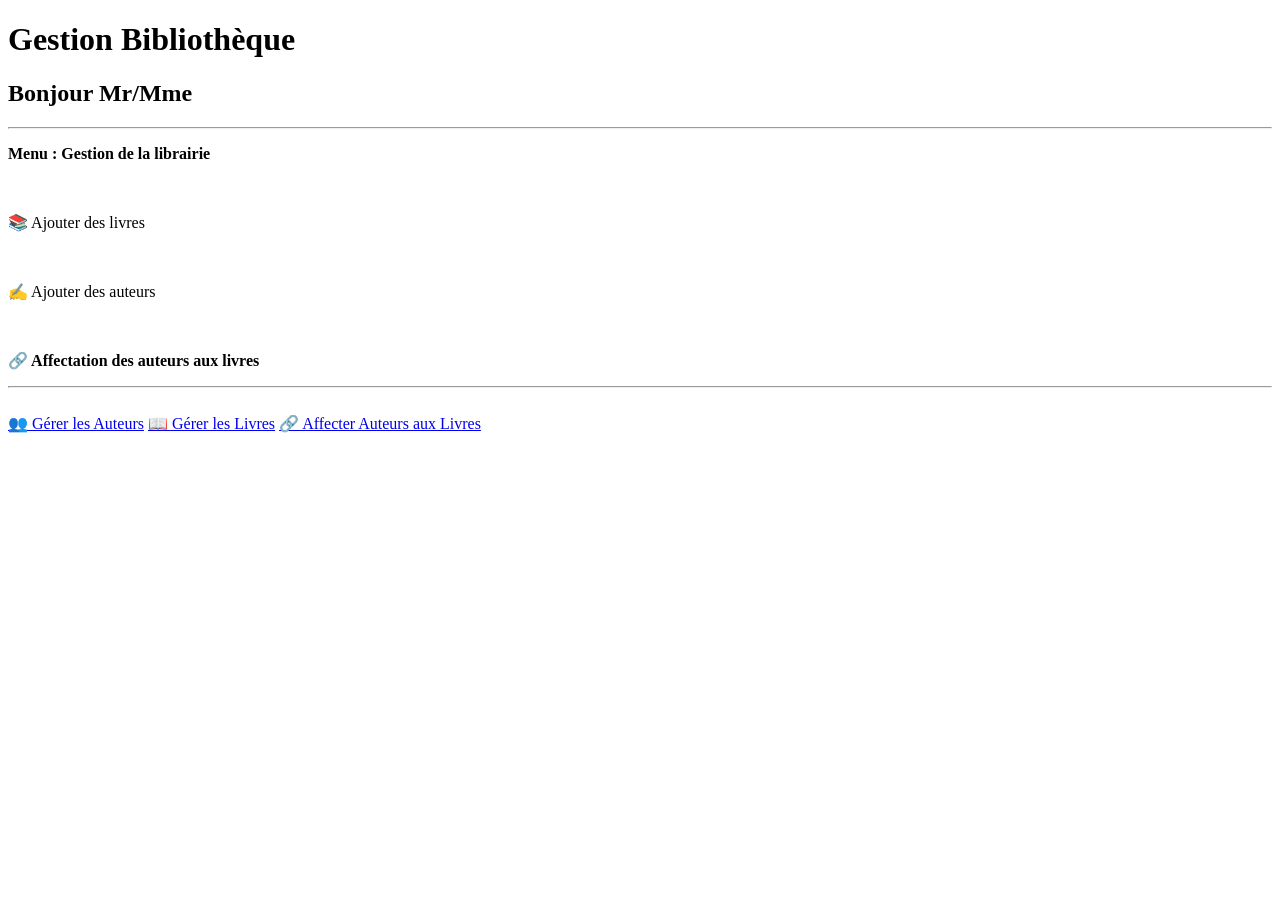
<file: src/main/resources/templates/index.html>
<!DOCTYPE html>
<html xmlns:th="http://www.thymeleaf.org">
<head>
    <title>Gestion Bibliothèque</title>
    <link rel="stylesheet" th:href="@{/style.css}"/>
</head>
<body>
<h1>Gestion Bibliothèque</h1>
<h2>Bonjour Mr/Mme</h2>

<div class="menu-container">
    <hr/>
    <p><strong>Menu : Gestion de la librairie</strong></p>
    <br/>
    <p>📚 Ajouter des livres</p>
    <br/>
    <p>✍️ Ajouter des auteurs</p>
    <br/>
    <p><strong>🔗 Affectation des auteurs aux livres</strong></p>
    <hr/>
    <br/>
    <a href="/auteurs" class="btn-blue">👥 Gérer les Auteurs</a>
    <a href="/livres" class="btn-blue">📖 Gérer les Livres</a>
    <a href="/affecter" class="btn-blue">🔗 Affecter Auteurs aux Livres</a>
</div>

</body>
</html>
</file>
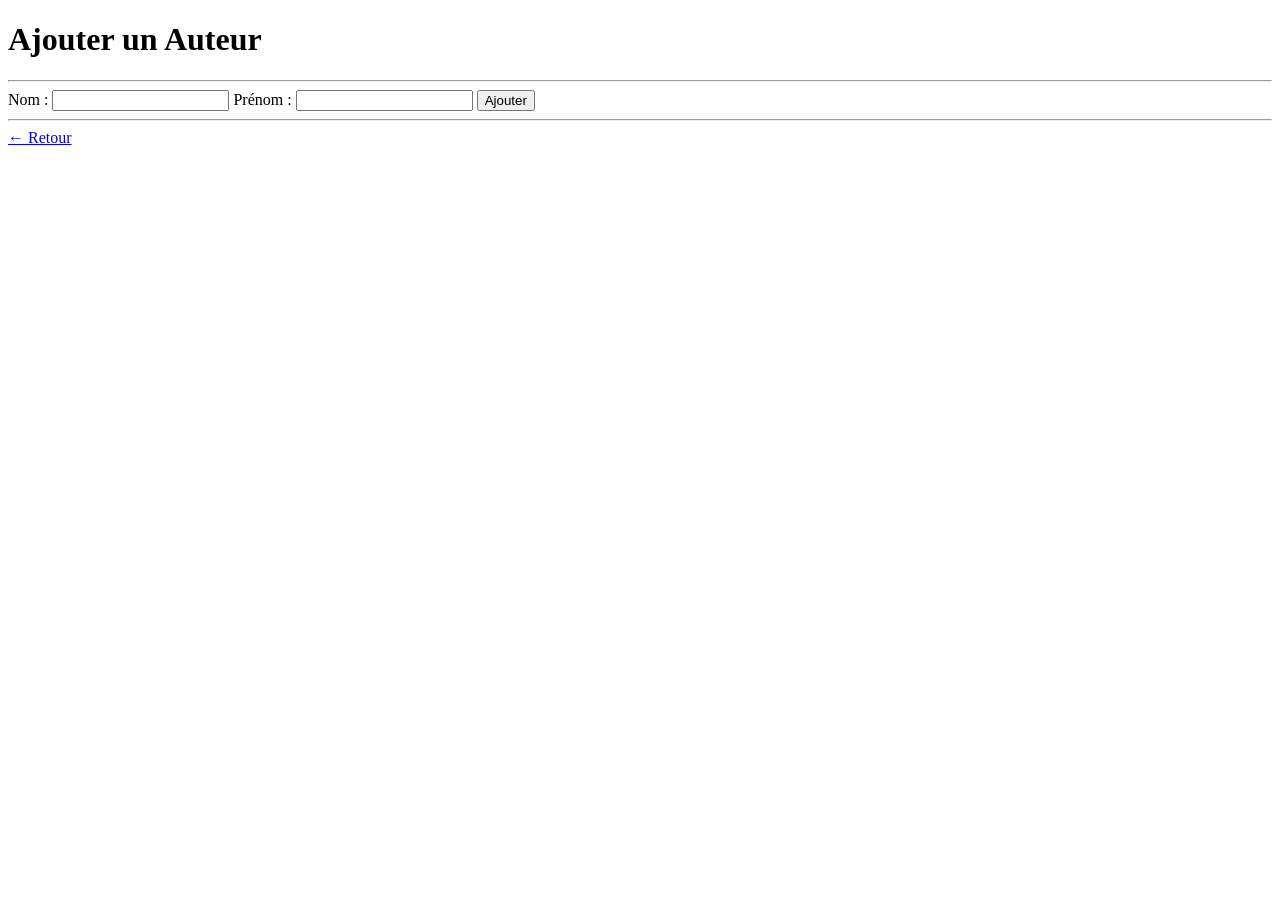
<file: src/main/resources/templates/auteurs/form.html>
<!DOCTYPE html>
<html xmlns:th="http://www.thymeleaf.org">
<head>
    <title>Ajouter un Auteur</title>
    <link rel="stylesheet" th:href="@{/style.css}"/>
</head>
<body>
<h1>Ajouter un Auteur</h1>
<hr/>

<form action="/auteurs/ajouter" method="post">
    <label>Nom :</label>
    <input type="text" name="nom" required/>

    <label>Prénom :</label>
    <input type="text" name="prenom" required/>

    <button type="submit" class="btn-ajouter">Ajouter</button>
</form>

<hr/>
<a href="/auteurs" class="retour">← Retour</a>
</body>
</html>
</file>
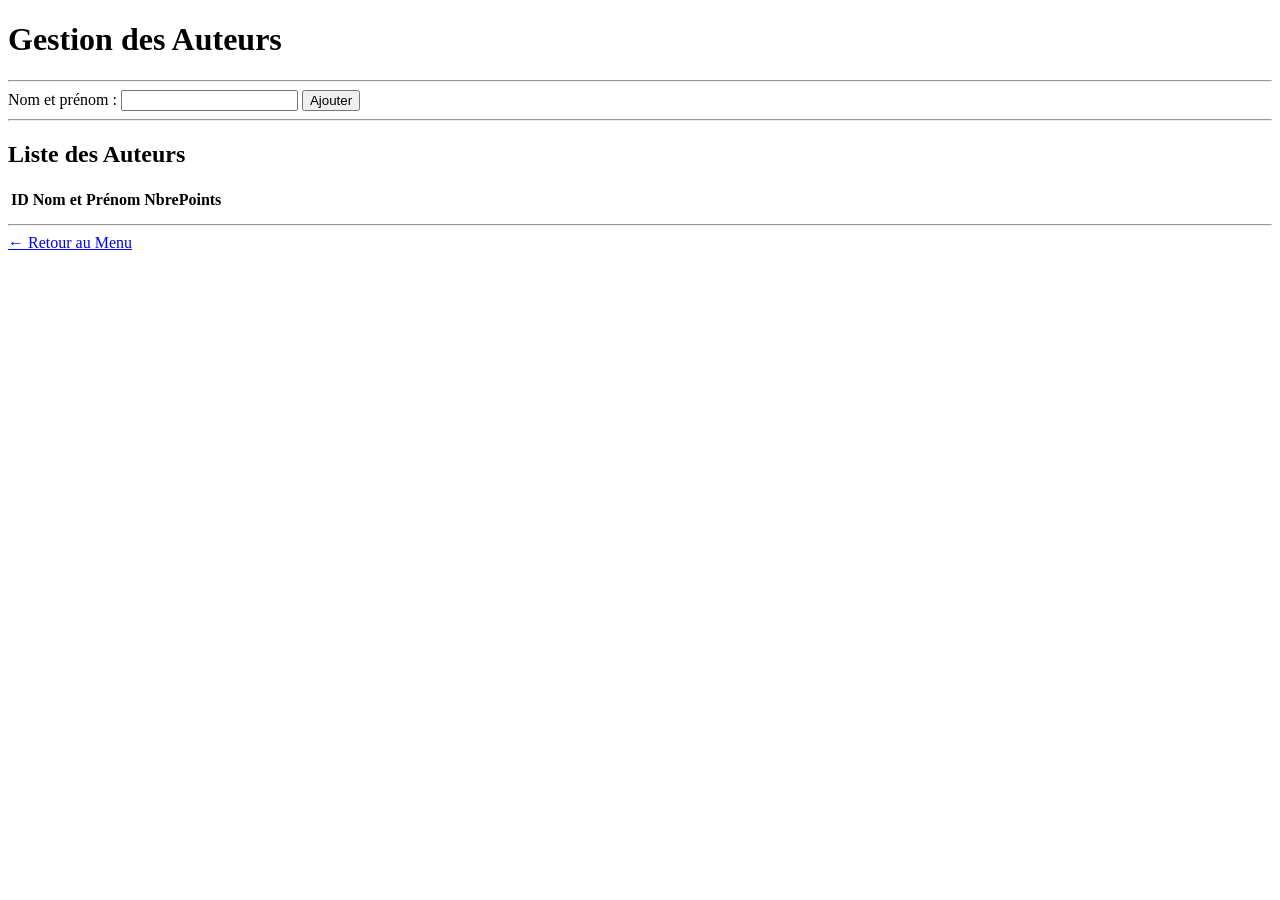
<file: src/main/resources/templates/auteurs/liste.html>
<!DOCTYPE html>
<html xmlns:th="http://www.thymeleaf.org">
<head>
    <title>Gestion des Auteurs</title>
    <link rel="stylesheet" th:href="@{/style.css}"/>
</head>
<body>
<h1>Gestion des Auteurs</h1>
<hr/>

<form action="/auteurs/ajouter" method="post">
    <label>Nom et prénom :</label>
    <input type="text" name="nom" required/>
    <button type="submit" class="btn-ajouter">Ajouter</button>
</form>

<hr/>

<h2>Liste des Auteurs</h2>
<table>
    <tr>
        <th>ID</th>
        <th>Nom et Prénom</th>
        <th>NbrePoints</th>
    </tr>
    <tr th:each="auteur : ${auteurs}">
        <td th:text="${auteur.id}"></td>
        <td th:text="${auteur.nom + ' ' + auteur.prenom}"></td>
        <td th:text="${auteur.points}"></td>
    </tr>
</table>

<hr/>
<a href="/" class="retour">← Retour au Menu</a>
</body>
</html>
</file>
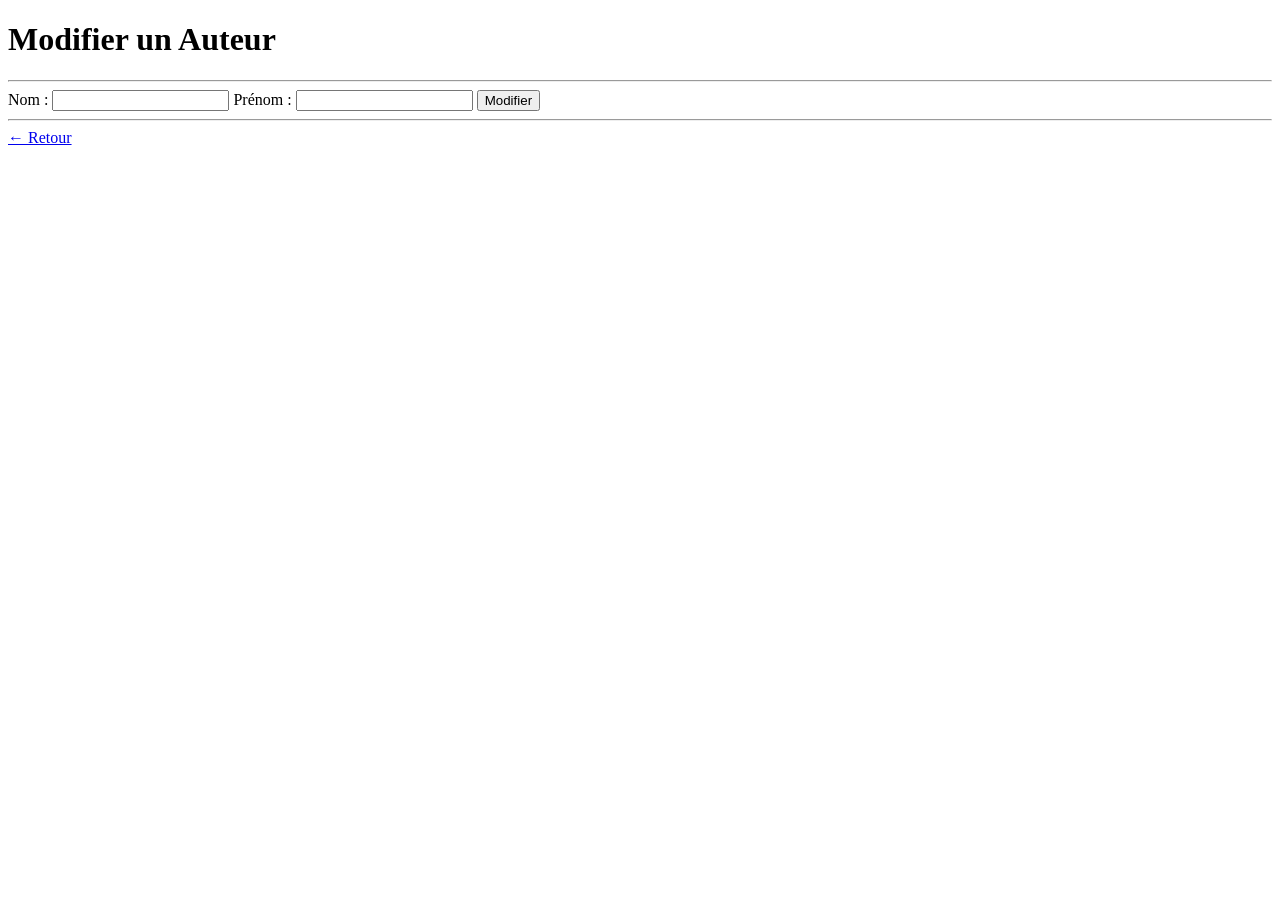
<file: src/main/resources/templates/auteurs/modifier.html>
<!DOCTYPE html>
<html xmlns:th="http://www.thymeleaf.org">
<head>
    <title>Modifier un Auteur</title>
    <link rel="stylesheet" th:href="@{/style.css}"/>
</head>
<body>
<h1>Modifier un Auteur</h1>
<hr/>

<form th:action="@{/auteurs/modifier/{id}(id=${auteur.id})}"
      method="post">
    <label>Nom :</label>
    <input type="text" name="nom"
           th:value="${auteur.nom}" required/>

    <label>Prénom :</label>
    <input type="text" name="prenom"
           th:value="${auteur.prenom}" required/>

    <button type="submit" class="btn-ajouter">Modifier</button>
</form>

<hr/>
<a href="/auteurs" class="retour">← Retour</a>
</body>
</html>
</file>
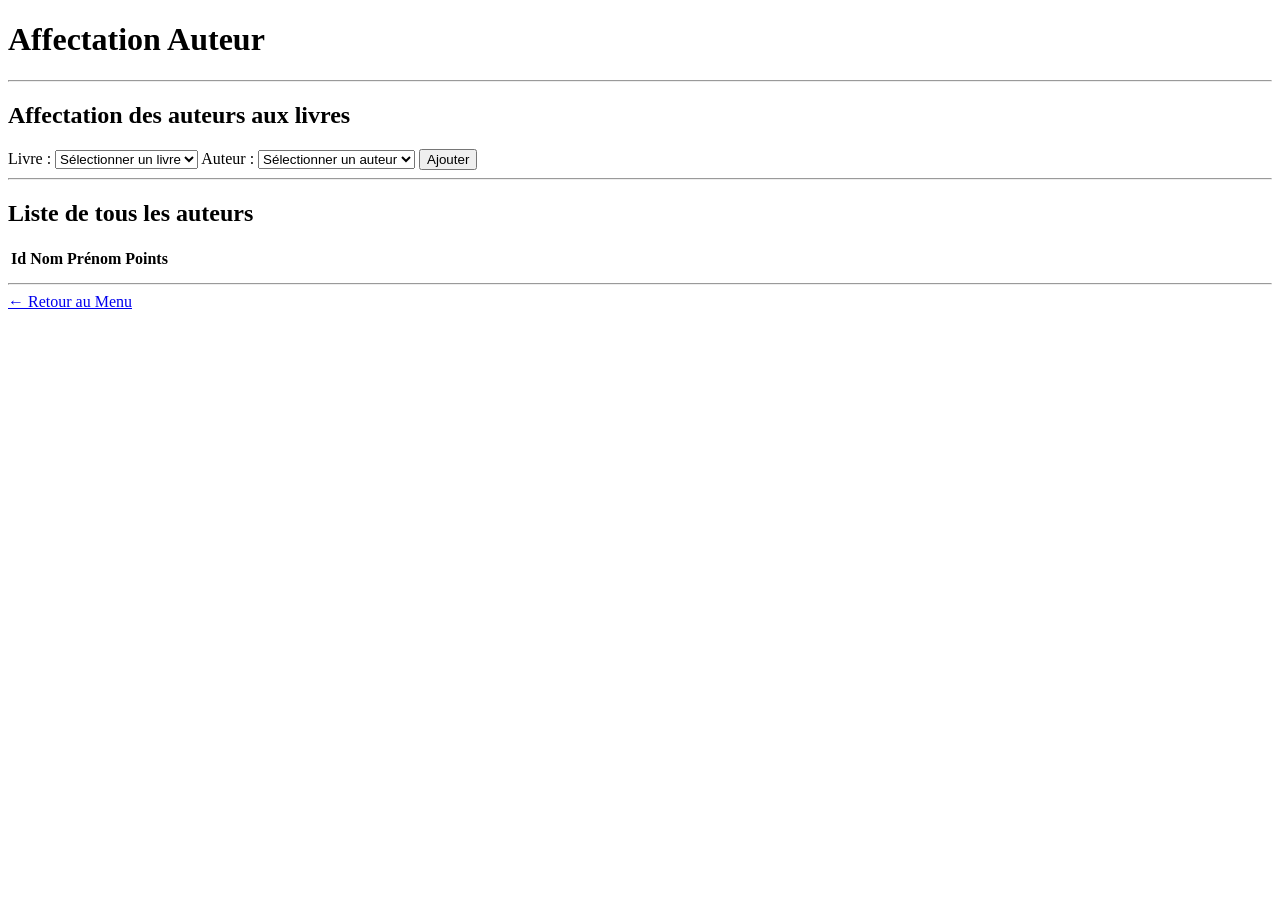
<file: src/main/resources/templates/livres/affecter.html>
<!DOCTYPE html>
<html xmlns:th="http://www.thymeleaf.org">
<head>
    <title>Affectation Auteur</title>
    <link rel="stylesheet" th:href="@{/style.css}"/>
</head>
<body>
<h1>Affectation Auteur</h1>
<hr/>
<h2>Affectation des auteurs aux livres</h2>

<form action="/affecter" method="post">

    <label>Livre :</label>
    <select name="livreId" required>
        <option value="">Sélectionner un livre</option>
        <option th:each="livre : ${livres}"
                th:value="${livre.id}"
                th:text="${livre.titre}">
        </option>
    </select>

    <label>Auteur :</label>
    <select name="auteurId" required>
        <option value="">Sélectionner un auteur</option>
        <option th:each="auteur : ${auteurs}"
                th:value="${auteur.id}"
                th:text="${auteur.nom + (auteur.prenom != null ? ' ' + auteur.prenom : '')}">
        </option>
    </select>

    <button type="submit" class="btn-ajouter">Ajouter</button>

</form>

<hr/>
<h2>Liste de tous les auteurs</h2>
<table>
    <tr>
        <th>Id</th>
        <th>Nom Prénom</th>
        <th>Points</th>
    </tr>
    <tr th:each="auteur : ${auteurs}">
        <td th:text="${auteur.id}"></td>
        <td th:text="${auteur.nom + (auteur.prenom != null ? ' ' + auteur.prenom : '')}"></td>
        <td th:text="${auteur.points}"></td>
    </tr>
</table>

<hr/>
<a href="/" class="retour">← Retour au Menu</a>
</body>
</html>
</file>
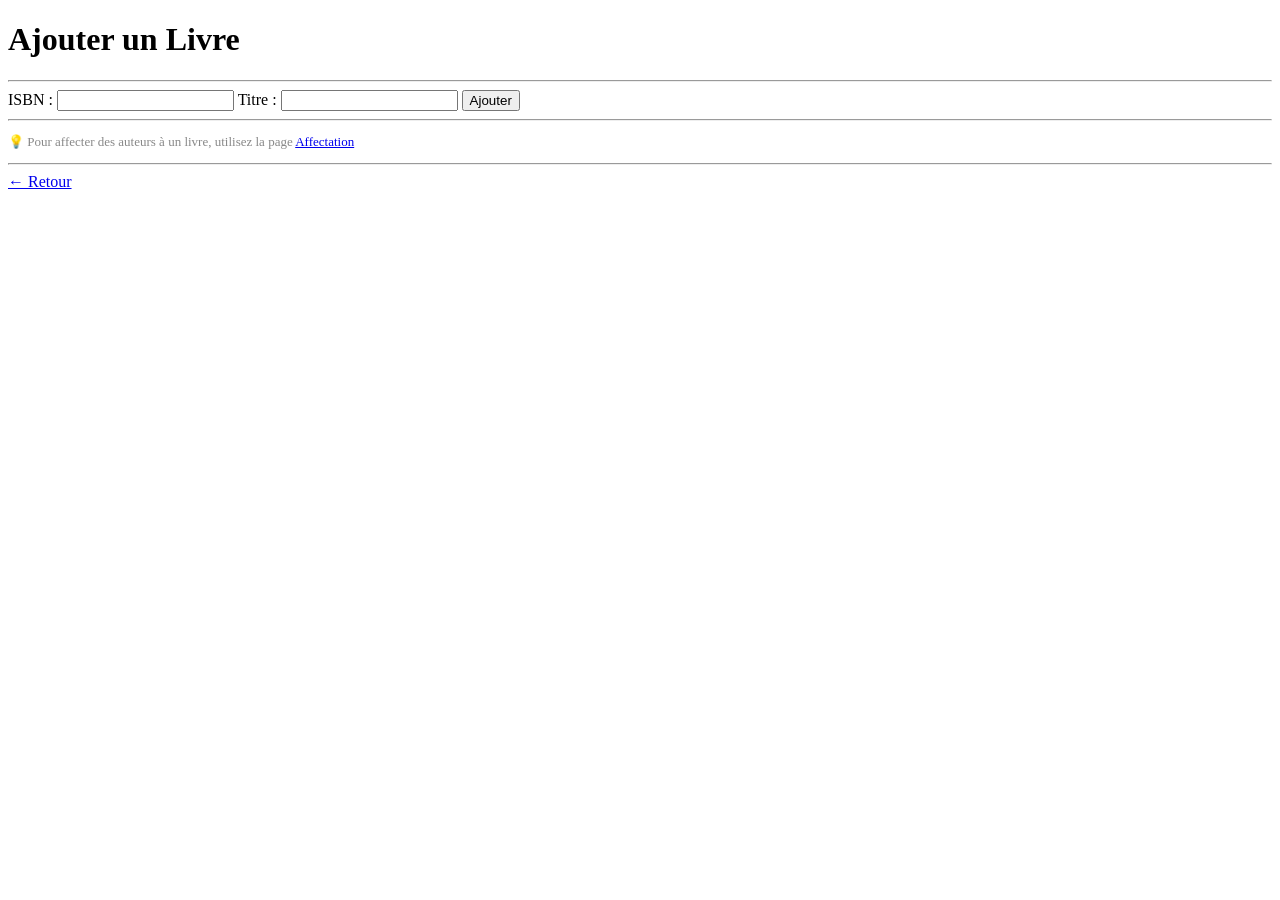
<file: src/main/resources/templates/livres/form.html>
<!DOCTYPE html>
<html xmlns:th="http://www.thymeleaf.org">
<head>
    <title>Ajouter un Livre</title>
    <link rel="stylesheet" th:href="@{/style.css}"/>
</head>
<body>
<h1>Ajouter un Livre</h1>
<hr/>

<form action="/livres/ajouter" method="post">

    <label>ISBN :</label>
    <input type="text" name="isbn" required/>

    <label>Titre :</label>
    <input type="text" name="titre" required/>

    <button type="submit" class="btn-ajouter">Ajouter</button>

</form>

<hr/>
<p style="color: #888; font-size: 13px;">
    💡 Pour affecter des auteurs à un livre,
    utilisez la page
    <a href="/affecter">Affectation</a>
</p>
<hr/>
<a href="/livres" class="retour">← Retour</a>
</body>
</html>
</file>
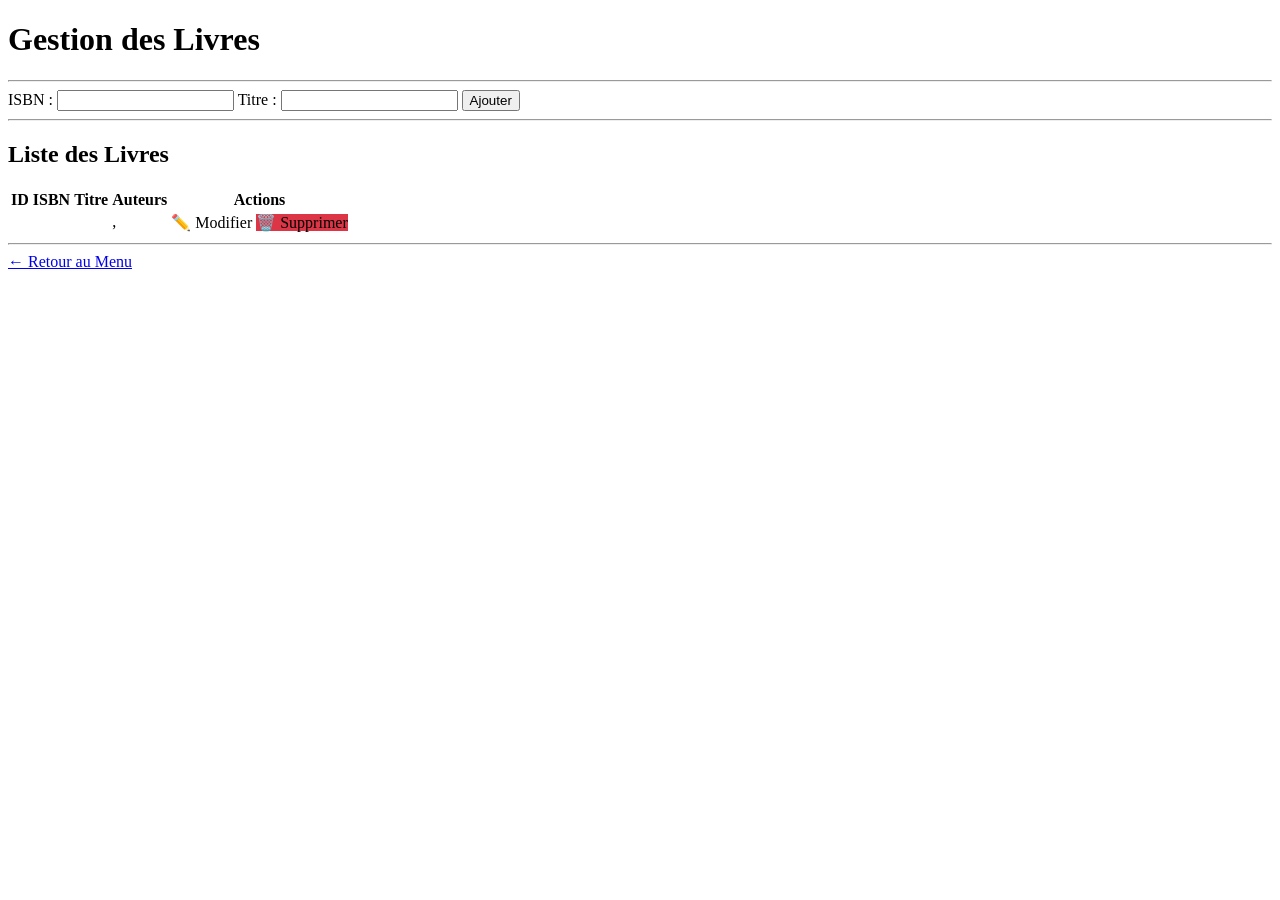
<file: src/main/resources/templates/livres/liste.html>
<!DOCTYPE html>
<html xmlns:th="http://www.thymeleaf.org">
<head>
    <title>Gestion des Livres</title>
    <link rel="stylesheet" th:href="@{/style.css}"/>
</head>
<body>
<h1>Gestion des Livres</h1>
<hr/>

<form action="/livres/ajouter" method="post">
    <label>ISBN :</label>
    <input type="text" name="isbn" required/>
    <label>Titre :</label>
    <input type="text" name="titre" required/>
    <button type="submit" class="btn-ajouter">Ajouter</button>
</form>

<hr/>
<h2>Liste des Livres</h2>
<table>
    <tr>
        <th>ID</th>
        <th>ISBN</th>
        <th>Titre</th>
        <th>Auteurs</th>
        <th>Actions</th>
    </tr>
    <tr th:each="livre : ${livres}">
        <td th:text="${livre.id}"></td>
        <td th:text="${livre.isbn}"></td>
        <td th:text="${livre.titre}"></td>

        <!-- ✅ Tous les auteurs dans UNE seule colonne -->
        <td>
            <span th:each="auteur, iter : ${livre.auteurs}">
                <span th:text="${auteur.nom + ' ' + auteur.prenom}"></span>
                <span th:if="${!iter.last}"> , </span>
            </span>
        </td>

        <td>
            <a th:href="@{/livres/modifier/{id}(id=${livre.id})}"
               class="btn-ajouter">✏️ Modifier</a>
            <a th:href="@{/livres/supprimer/{id}(id=${livre.id})}"
               class="btn-ajouter"
               style="background-color:#dc3545;"
               onclick="return confirm('Confirmer la suppression ?')">
                🗑️ Supprimer
            </a>
        </td>
    </tr>
</table>

<hr/>
<a href="/" class="retour">← Retour au Menu</a>
</body>
</html>
</file>
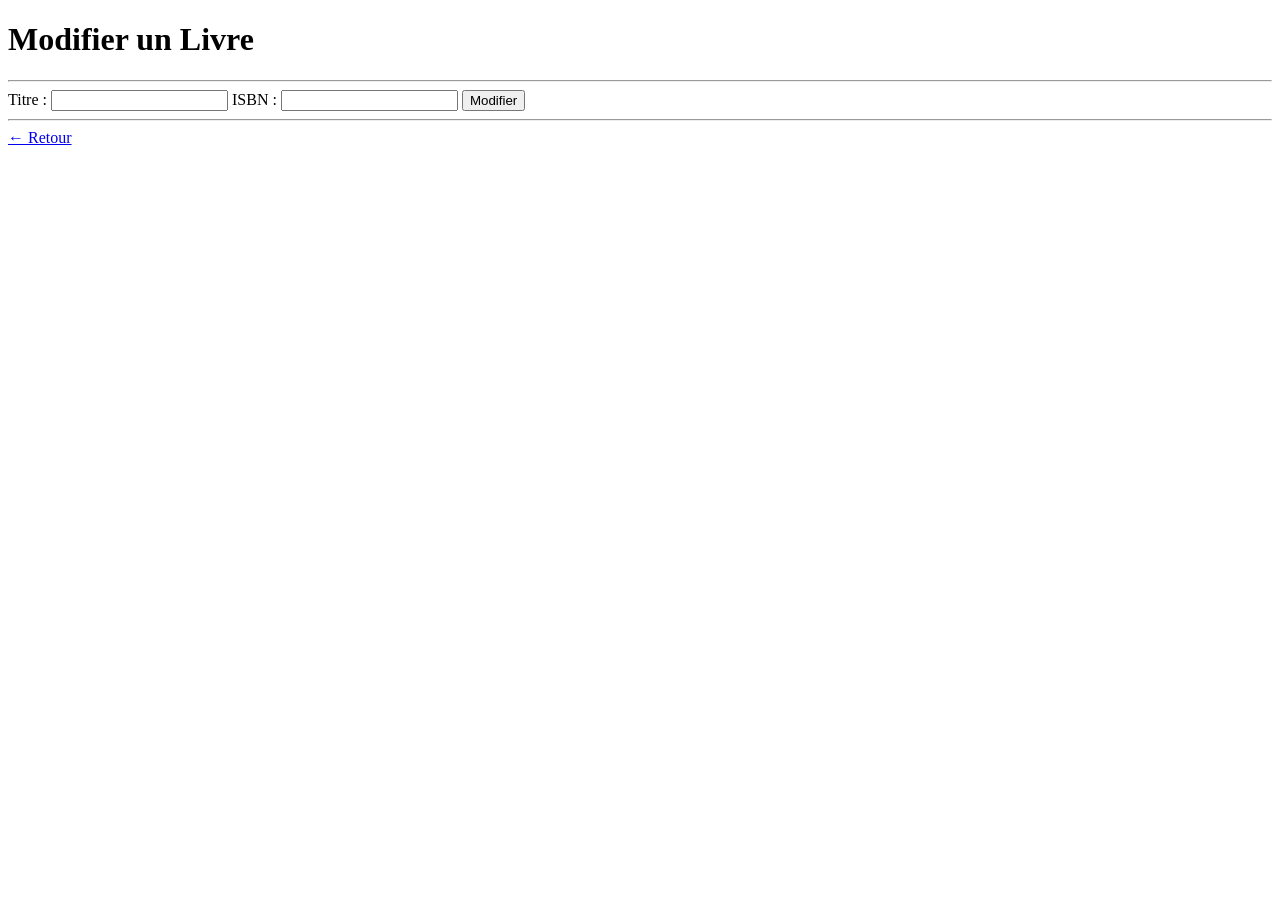
<file: src/main/resources/templates/livres/modifier.html>
<!DOCTYPE html>
<html xmlns:th="http://www.thymeleaf.org">
<head>
    <title>Modifier un Livre</title>
    <link rel="stylesheet" th:href="@{/style.css}"/>
</head>
<body>
<h1>Modifier un Livre</h1>
<hr/>

<form th:action="@{/livres/modifier/{id}(id=${livre.id})}"
      method="post">
    <label>Titre :</label>
    <input type="text" name="titre"
           th:value="${livre.titre}" required/>

    <label>ISBN :</label>
    <input type="text" name="isbn"
           th:value="${livre.isbn}" required/>

    <button type="submit" class="btn-ajouter">Modifier</button>
</form>

<hr/>
<a href="/livres" class="retour">← Retour</a>
</body>
</html>
</file>
